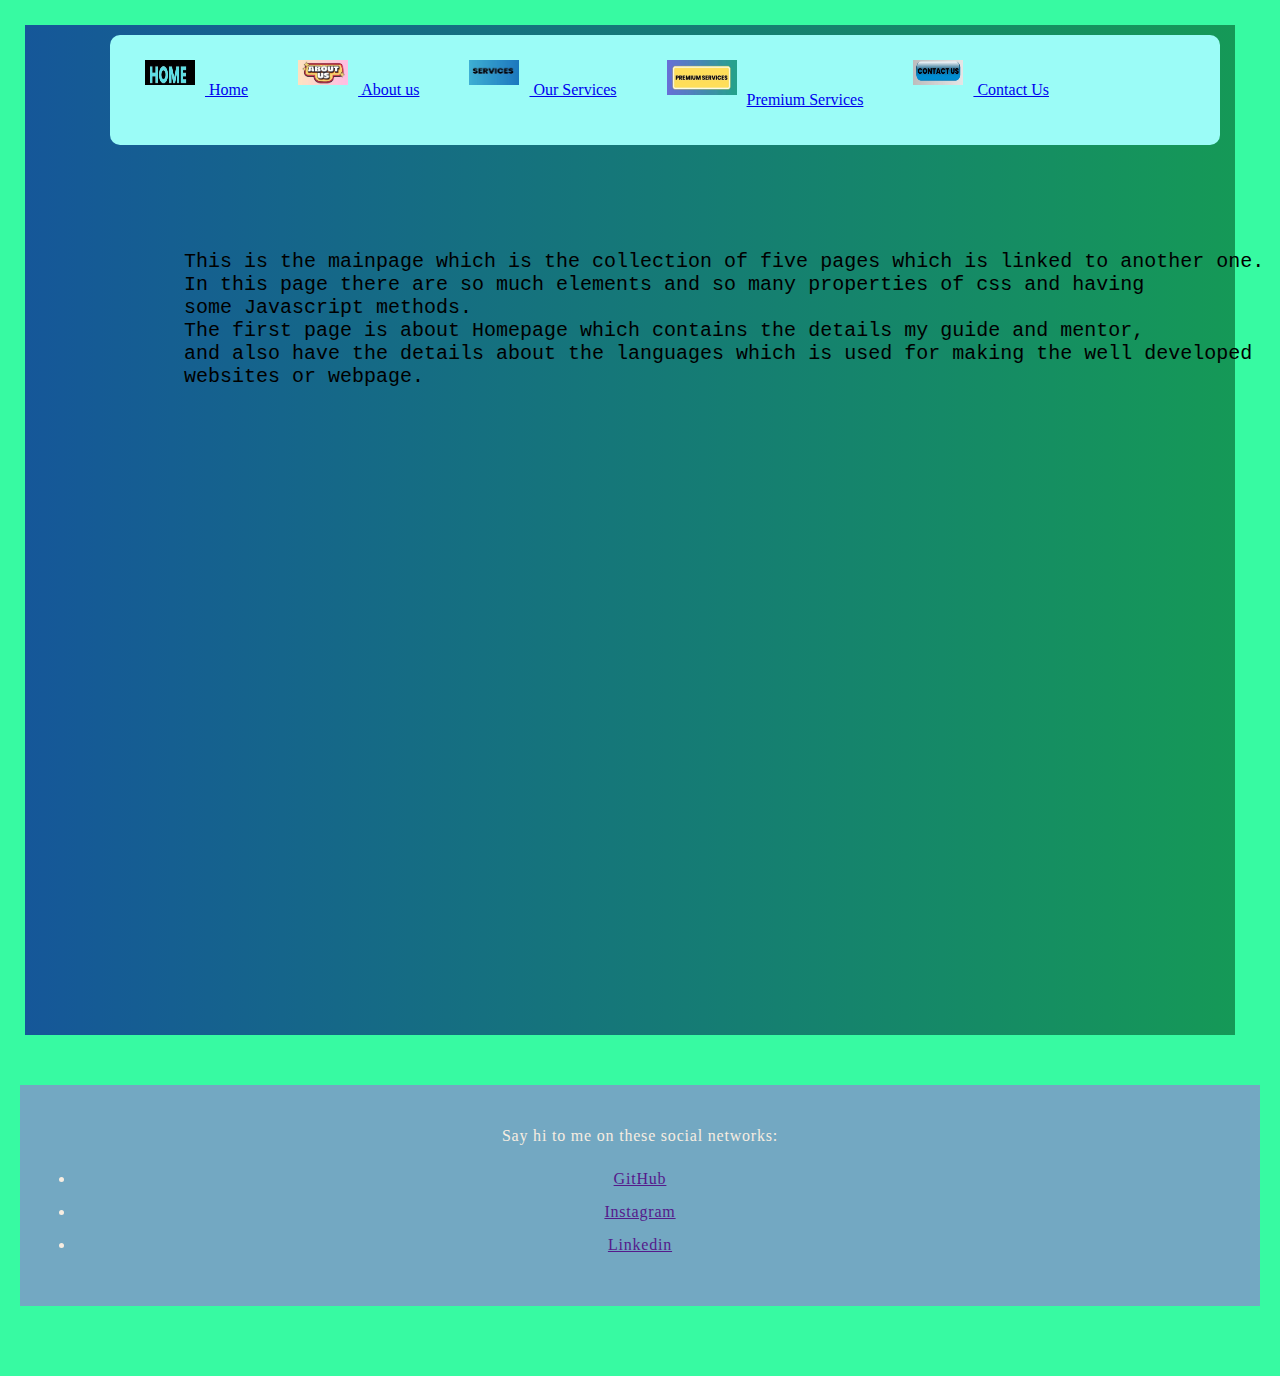
<file: Animation/index.html>
<!DOCTYPE html>
<html lang="en">
<head>
    <meta charset="UTF-8">
    <meta name="viewport" content="width=device-width, initial-scale=1.0">
    <title>Document</title>
    <link rel="stylesheet" href="style.css">
</head>
<body style="background-color: rgb(55, 250, 162);">
    <style>
    *{
        margin:5px;
        padding: 5px;
    }
    .box{
        border: 10px solid red;
        border-color: rgb(247, 92, 92);
        height: 600px;
        width: 1220px;

    }

    .container{
        border: 5px;
        height: 60px;
        width: 70px;
        border-radius: 15px;

    }
    @-webkit-keyframes colorchange{
        2%{
        background-color: red;
    }
    2%{
        background-color: yellow;
    }
    2%{
        background-color: burlywood;
    }
    2%{
        background-color: pink;
    }
    2%{
        background-color: goldenrod;
    }
}
@-webkit-keyframes imagechange{

10%{
    background-image: url(2.png);
}
30%{
    background-image: url(5.png);
}
55%{
    background-image: url(3.png);
}
75%{
    background-image: url(4.png);
}
100%{
    background-image: url(6.png);
}

}

    .box{
        width:1200px;
        height: 1000px;
        background: -webkit-linear-gradient(to right, #155799, #159957); 
        background: linear-gradient(to right, #155799, #159957); 
        border: 5px;
        animation-duration: 6s;
        animation-delay: 1s;
        animation-name: colorchange;
        animation-iteration-count:6s;

        animation-name: imagechange;
        animation-duration: 20s;
        animation-direction:normal                                                                                                                                                                                                                                                             ;
        animation-delay: 3s;
        animation-iteration-count: 20s;
    }
   
</style>
<div class="box">
        <div class="design">
            <div class="1"  > <a href="home.html"><img src="house.jpg" height="25px" width="50px"> Home</a></div>
            <div class="2" > <a href="about.html"><img src="about.jpg" height="25px" width="50px"> About us</a></div>
            <div class="3" ><a href="flexbox.html"><img src="servic.png" height="25px" width="50px"> Our Services</a></div>
            <div class="4" > <a href="flexbox.html"><img src="premi.jpg" height="35px" width="70px">Premium Services</a></div>
            <div class="4" > <a href="contactus.html"><img src="contact.jpg" height="25px" width="50px"> Contact Us</a></div>
        </div>


        <pre style="margin-top: 25px; font-size:20px; margin-top:100px">
            This is the mainpage which is the collection of five pages which is linked to another one. 
            In this page there are so much elements and so many properties of css and having
            some Javascript methods.
            The first page is about Homepage which contains the details my guide and mentor,
            and also have the details about the languages which is used for making the well developed
            websites or webpage.

        </pre>

    </div>

   
    
    <footer class="footer">
        <p>Say hi to me on these social networks:</p>
        <ul class="social-sites">
            <li><a class="css-is-deranged" href="">GitHub</a></li>
            <li><a class="css-is-deranged" href="">Instagram</a></li>
            <li><a class="css-is-deranged" href="">Linkedin</a></li>
        </ul>
      
    </footer>
</body>
</html>
</file>
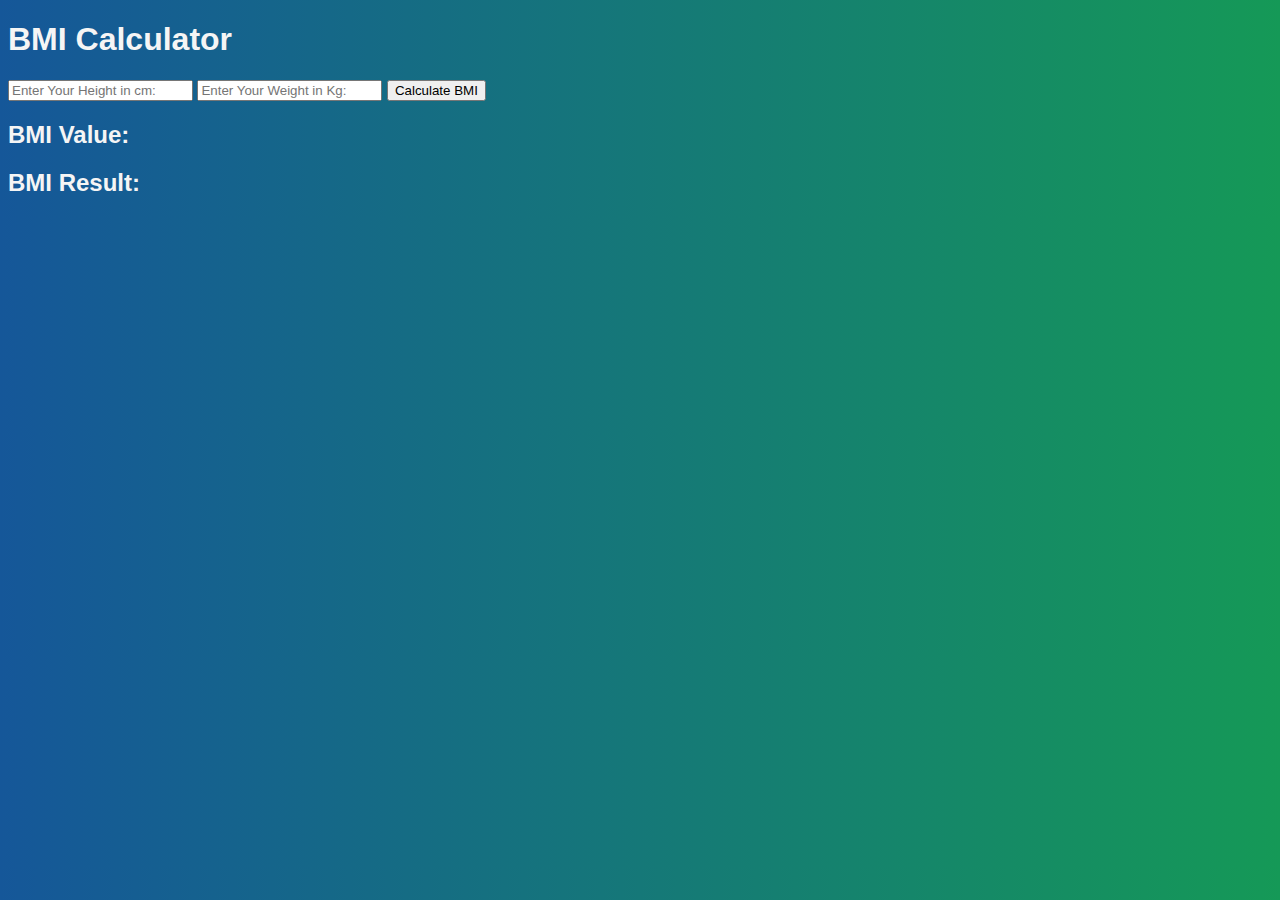
<file: BMI calculator/index.html>
<!DOCTYPE html>
<html lang="en">
<head>
    <meta charset="UTF-8">
    <meta http-equiv="X-UA-Compatible" content="IE=edge">
    <meta name="viewport" content="width=device-width, initial-scale=1.0">
    <title>Document</title>
    <link rel="stylesheet" href="style.css">

</head>
<body>
    <div class="container">  
        <h1>BMI Calculator</h1>
        <label>
            <input id="height-input" type="number" placeholder="Enter Your Height in cm: ">
        </label>        
        <label>
            <input id="weight-input" type="number" placeholder="Enter Your Weight in Kg: ">
        </label>            
        <button type="submit" onclick="Calculator()">Calculate BMI</button>
            
        <div class="bmi-value">
            <h2>BMI Value: </h2>
            <div id="bmi-output"></div>
        </div>
        <div class="bmi-result">
            <h2>BMI Result: </h2>
            <div id="bmi-status"></div>
        </div>   
    </div>
    

    <script>
        function Calculator()
        {
            var height = document.getElementById("height-input").value;
            var weight = document.getElementById("weight-input").value;
        
            var result = parseInt(weight) /(parseInt(height)/100)**2;
        
            if( (result)){
                document.getElementById("bmi-output").innerHTML = result;
                if(result < 18.5){
                    document.getElementById("bmi-status").innerHTML = "Underweight";
                }
                else if(result < 25){
                    document.getElementById("bmi-status").innerHTML = "Fit";
                }
                else if(result < 30){
                    document.getElementById("bmi-status").innerHTML = "Overweight";
                }
                else{
                    document.getElementById("bmi-status").innerHTML = "Fatty";
                }
            }
        }

    </script>
</body>
</html>
</file>
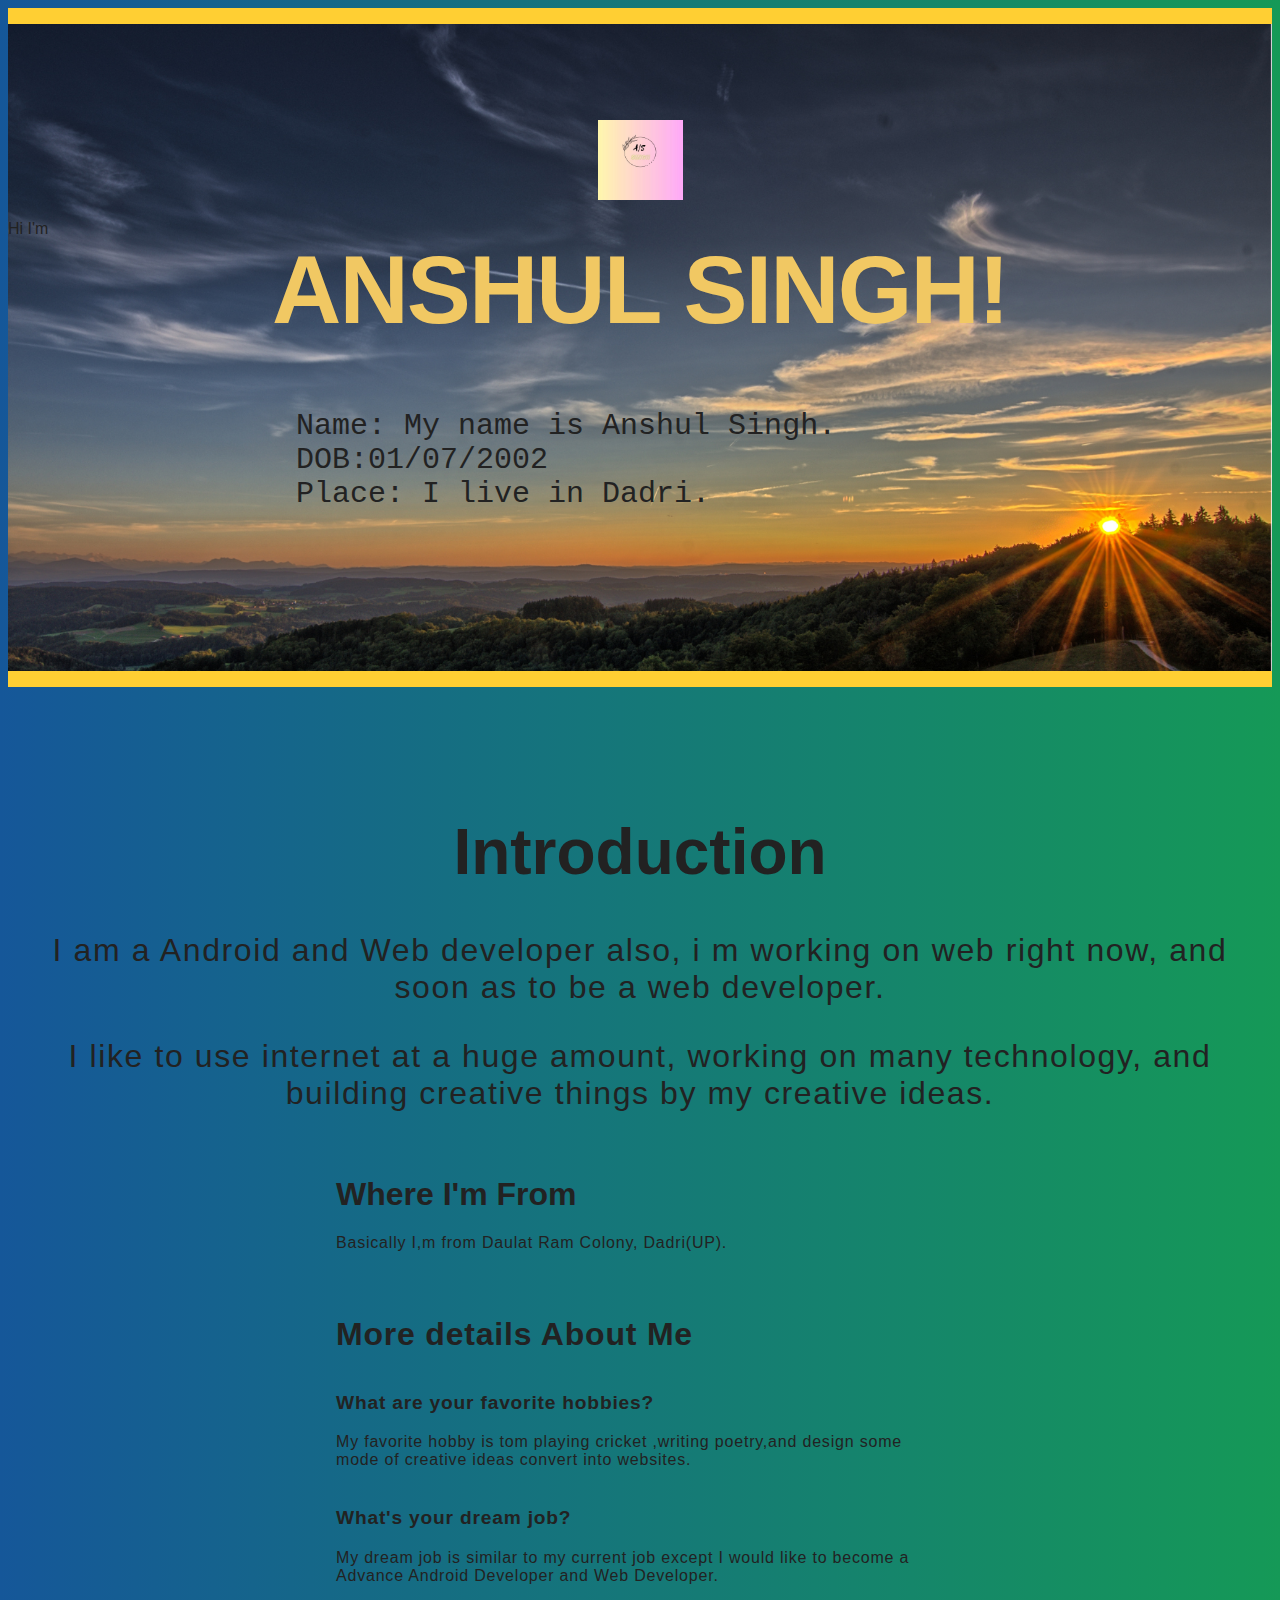
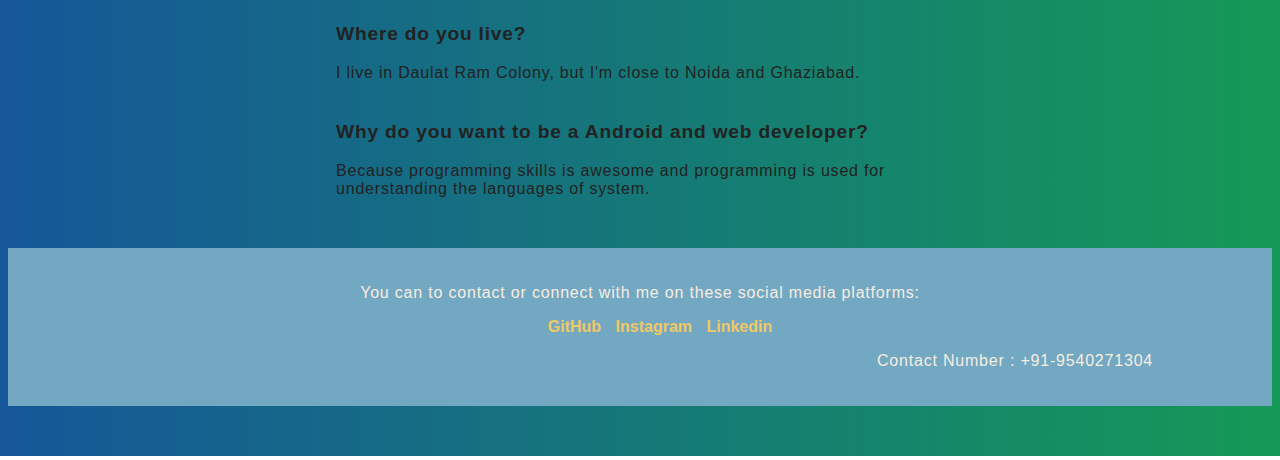
<file: Animation/about.html>
<!DOCTYPE html>
<html lang="en">
<head>
    <meta charset="UTF-8">
    <meta name="viewport" content="width=device-width, initial-scale=1.0">
    <title>Document</title>
    <link rel="stylesheet" href="about.css">
</head>
<body>

        <!-- using header footer -->

        <header class='about' style="background-image: url(4.png);">

            <center>
                <img src="anshul.jpg" alt="Logo" class="logo" height="80px" width="85px" >
            </center>

            <p class='who r u '>Hi I'm</p>
            <h1 class='ur-name'>Anshul Singh!</h1>
            <pre style="font-size: 30px;">
                Name: My name is Anshul Singh. 
                DOB:01/07/2002
                Place: I live in Dadri.
                </pre>
          </header>

          <section class="intro">
              <h1>Introduction</h1>
              <p>I am a Android and Web developer also, i m working on web right now, and soon as  to be a web developer.</p>
              <p>I like to use  internet at a huge amount, working on many technology, and building creative things by my creative ideas.</p>
          </section>

          <section class="address">
              <h1>Where I'm From</h1>
              <p>Basically I,m from Daulat Ram Colony, Dadri(UP). </p>
          </section>
          <section class="about-me">
              <h1>More details About Me</h1>
              <h2>What are your favorite hobbies?</h2>
              <p>My favorite hobby is tom playing cricket ,writing poetry,and design some mode of  creative ideas convert into websites.</p>
              <h2>What's your dream job?</h2>
              <p>My dream job is similar to my current job except I would like to become a Advance Android Developer and Web Developer.</p>
              <h2>Where do you live?</h2>
              <p>I live in  Daulat Ram Colony, but I'm close to Noida and Ghaziabad.</p>
              <h2>Why do you want to be a Android and web developer?</h2>
              <p>Because programming skills is awesome and programming is used for understanding the languages of system.</p>
          </section>
          
          <footer class="footer">
              <p>You can to contact or connect with  me on these social media platforms:</p>

              <ul class="social-sites">
                  <li><a class="css-is-deranged" href="">GitHub</a></li>
                  <li><a class="css-is-deranged" href="">Instagram</a></li>
                  <li><a class="css-is-deranged" href="">Linkedin</a></li>
              </ul>
              <p style="margin-left: 750px;"> Contact Number : +91-9540271304</p>

            
          </footer>
</body>
</html>
</file>
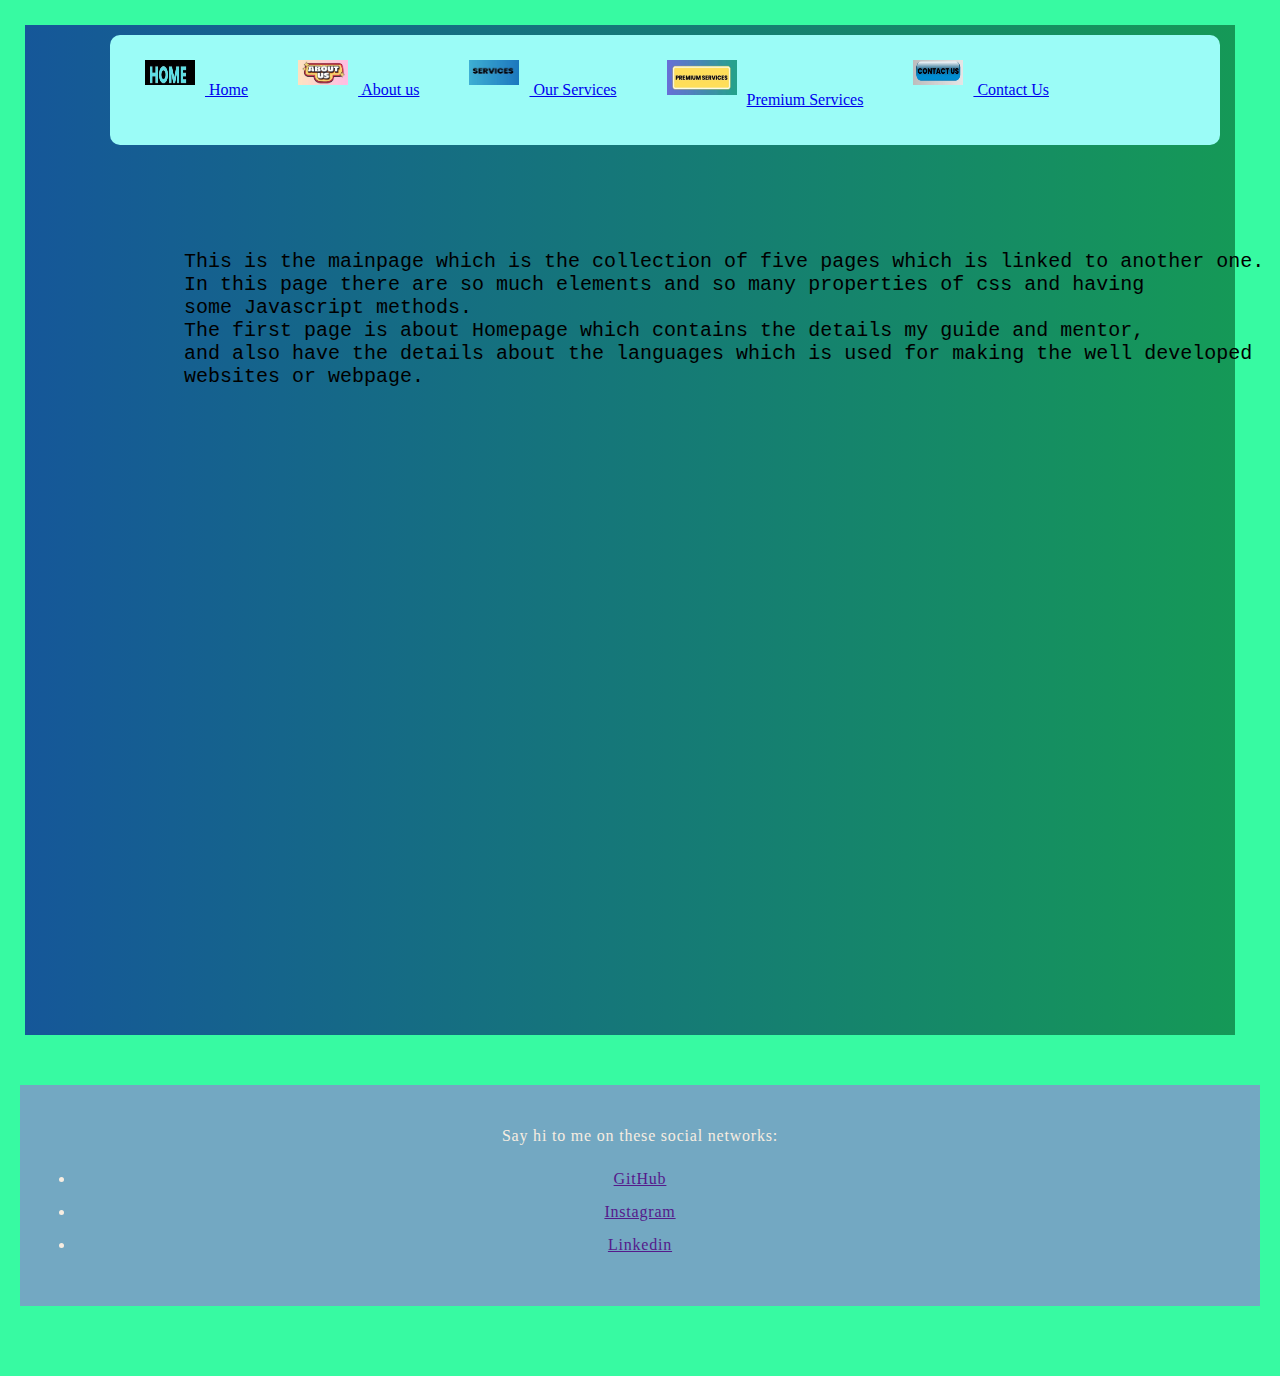
<file: Animation/animation.html>
<!DOCTYPE html>
<html lang="en">
<head>
    <meta charset="UTF-8">
    <meta name="viewport" content="width=device-width, initial-scale=1.0">
    <title>Document</title>
    <link rel="stylesheet" href="style.css">
</head>
<body style="background-color: rgb(55, 250, 162);">
    <style>
    *{
        margin:5px;
        padding: 5px;
    }
    .box{
        border: 10px solid red;
        border-color: rgb(247, 92, 92);
        height: 600px;
        width: 1220px;

    }

    .container{
        border: 5px;
        height: 60px;
        width: 70px;
        border-radius: 15px;

    }
    @-webkit-keyframes colorchange{
        2%{
        background-color: red;
    }
    2%{
        background-color: yellow;
    }
    2%{
        background-color: burlywood;
    }
    2%{
        background-color: pink;
    }
    2%{
        background-color: goldenrod;
    }
}
@-webkit-keyframes imagechange{

10%{
    background-image: url(2.png);
}
30%{
    background-image: url(5.png);
}
55%{
    background-image: url(3.png);
}
75%{
    background-image: url(4.png);
}
100%{
    background-image: url(6.png);
}

}

    .box{
        width:1200px;
        height: 1000px;
        background: -webkit-linear-gradient(to right, #155799, #159957); 
        background: linear-gradient(to right, #155799, #159957); 
        border: 5px;
        animation-duration: 6s;
        animation-delay: 1s;
        animation-name: colorchange;
        animation-iteration-count:6s;

        animation-name: imagechange;
        animation-duration: 20s;
        animation-direction:normal                                                                                                                                                                                                                                                             ;
        animation-delay: 3s;
        animation-iteration-count: 20s;
    }
   
</style>
<div class="box">
        <div class="design">
            <div class="1"  > <a href="home.html"><img src="house.jpg" height="25px" width="50px"> Home</a></div>
            <div class="2" > <a href="about.html"><img src="about.jpg" height="25px" width="50px"> About us</a></div>
            <div class="3" ><a href="flexbox.html"><img src="servic.png" height="25px" width="50px"> Our Services</a></div>
            <div class="4" > <a href="flexbox.html"><img src="premi.jpg" height="35px" width="70px">Premium Services</a></div>
            <div class="4" > <a href="contactus.html"><img src="contact.jpg" height="25px" width="50px"> Contact Us</a></div>
        </div>


        <pre style="margin-top: 25px; font-size:20px; margin-top:100px">
            This is the mainpage which is the collection of five pages which is linked to another one. 
            In this page there are so much elements and so many properties of css and having
            some Javascript methods.
            The first page is about Homepage which contains the details my guide and mentor,
            and also have the details about the languages which is used for making the well developed
            websites or webpage.

        </pre>

    </div>

   
    
    <footer class="footer">
        <p>Say hi to me on these social networks:</p>
        <ul class="social-sites">
            <li><a class="css-is-deranged" href="">GitHub</a></li>
            <li><a class="css-is-deranged" href="">Instagram</a></li>
            <li><a class="css-is-deranged" href="">Linkedin</a></li>
        </ul>
      
    </footer>
</body>
</html>
</file>
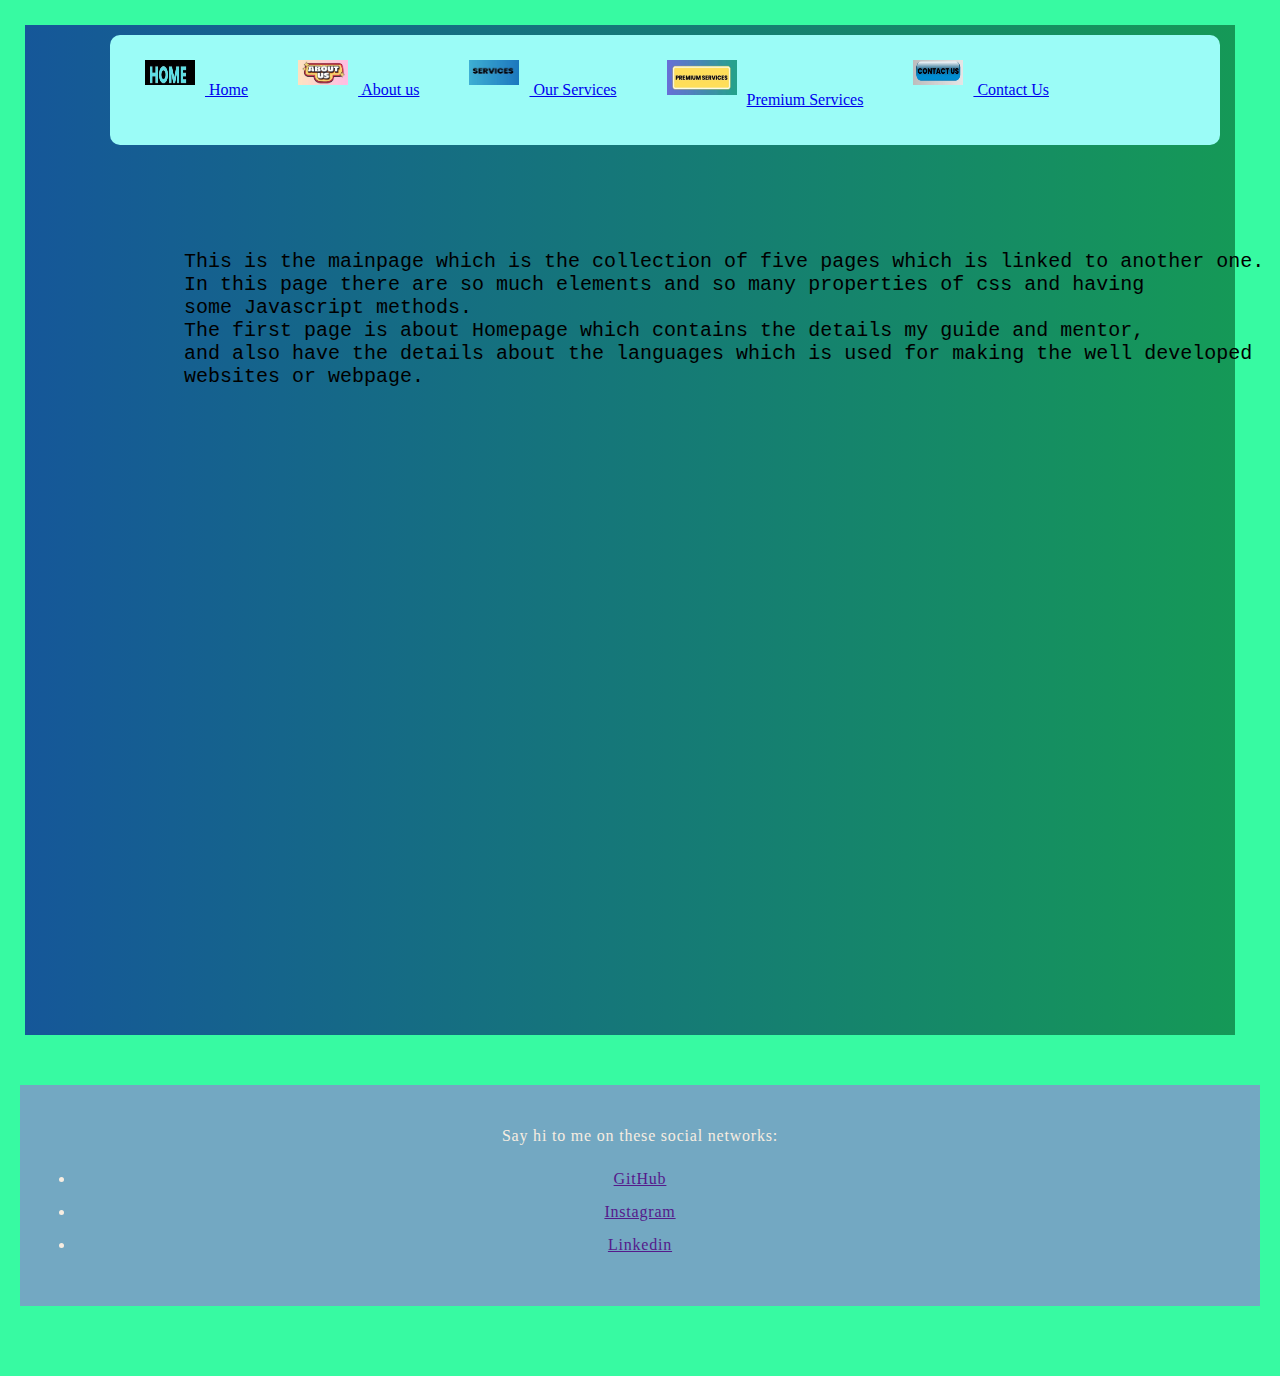
<file: Animation/animation1.html>
<!DOCTYPE html>
<html lang="en">

<head>
    <meta charset="UTF-8">
    <meta name="viewport" content="width=device-width, initial-scale=1.0">
    <title>Document</title>
    <link rel="stylesheet" href="style.css">
</head>

<body style="background-color: rgb(55, 250, 162);">
    <style>
        * {
            margin: 5px;
            padding: 5px;
        }
        
        .box {
            border: 10px solid red;
            border-color: rgb(247, 92, 92);
            height: 600px;
            width: 1220px;
        }
        
        .container {
            border: 5px;
            height: 60px;
            width: 70px;
            border-radius: 15px;
        }
        
        @-webkit-keyframes colorchange {
            2% {
                background-color: red;
            }
            2% {
                background-color: yellow;
            }
            2% {
                background-color: burlywood;
            }
            2% {
                background-color: pink;
            }
            2% {
                background-color: goldenrod;
            }
        }
        
        @-webkit-keyframes imagechange {
            10% {
                background-image: url(2.png);
            }
            30% {
                background-image: url(5.png);
            }
            55% {
                background-image: url(3.png);
            }
            75% {
                background-image: url(4.png);
            }
            100% {
                background-image: url(6.png);
            }
        }
        
        .box {
            width: 1200px;
            height: 1000px;
            background: -webkit-linear-gradient(to right, #155799, #159957);
            background: linear-gradient(to right, #155799, #159957);
            border: 5px;
            animation-duration: 6s;
            animation-delay: 1s;
            animation-name: colorchange;
            animation-iteration-count: 6s;
            animation-name: imagechange;
            animation-duration: 20s;
            animation-direction: normal;
            animation-delay: 3s;
            animation-iteration-count: 20s;
        }
    </style>
    <div class="box">
        <div class="design">
            <div class="1">
                <a href="home.html"><img src="house.jpg" height="25px" width="50px"> Home</a>
            </div>
            <div class="2">
                <a href="about.html"><img src="about.jpg" height="25px" width="50px"> About us</a>
            </div>
            <div class="3">
                <a href="flexbox.html"><img src="servic.png" height="25px" width="50px"> Our Services</a>
            </div>
            <div class="4">
                <a href="flexbox.html"><img src="premi.jpg" height="35px" width="70px">Premium Services</a>
            </div>
            <div class="4">
                <a href="contactus.html"><img src="contact.jpg" height="25px" width="50px"> Contact Us</a>
            </div>
        </div>


        <pre style="margin-top: 25px; font-size:20px; margin-top:100px">
            This is the mainpage which is the collection of five pages which is linked to another one. 
            In this page there are so much elements and so many properties of css and having
            some Javascript methods.
            The first page is about Homepage which contains the details my guide and mentor,
            and also have the details about the languages which is used for making the well developed
            websites or webpage.

        </pre>

    </div>



    <footer class="footer">
        <p>Say hi to me on these social networks:</p>
        <ul class="social-sites">
            <li><a class="css-is-deranged" href="">GitHub</a></li>
            <li><a class="css-is-deranged" href="">Instagram</a></li>
            <li><a class="css-is-deranged" href="">Linkedin</a></li>
        </ul>

    </footer>
</body>

</html>
</file>
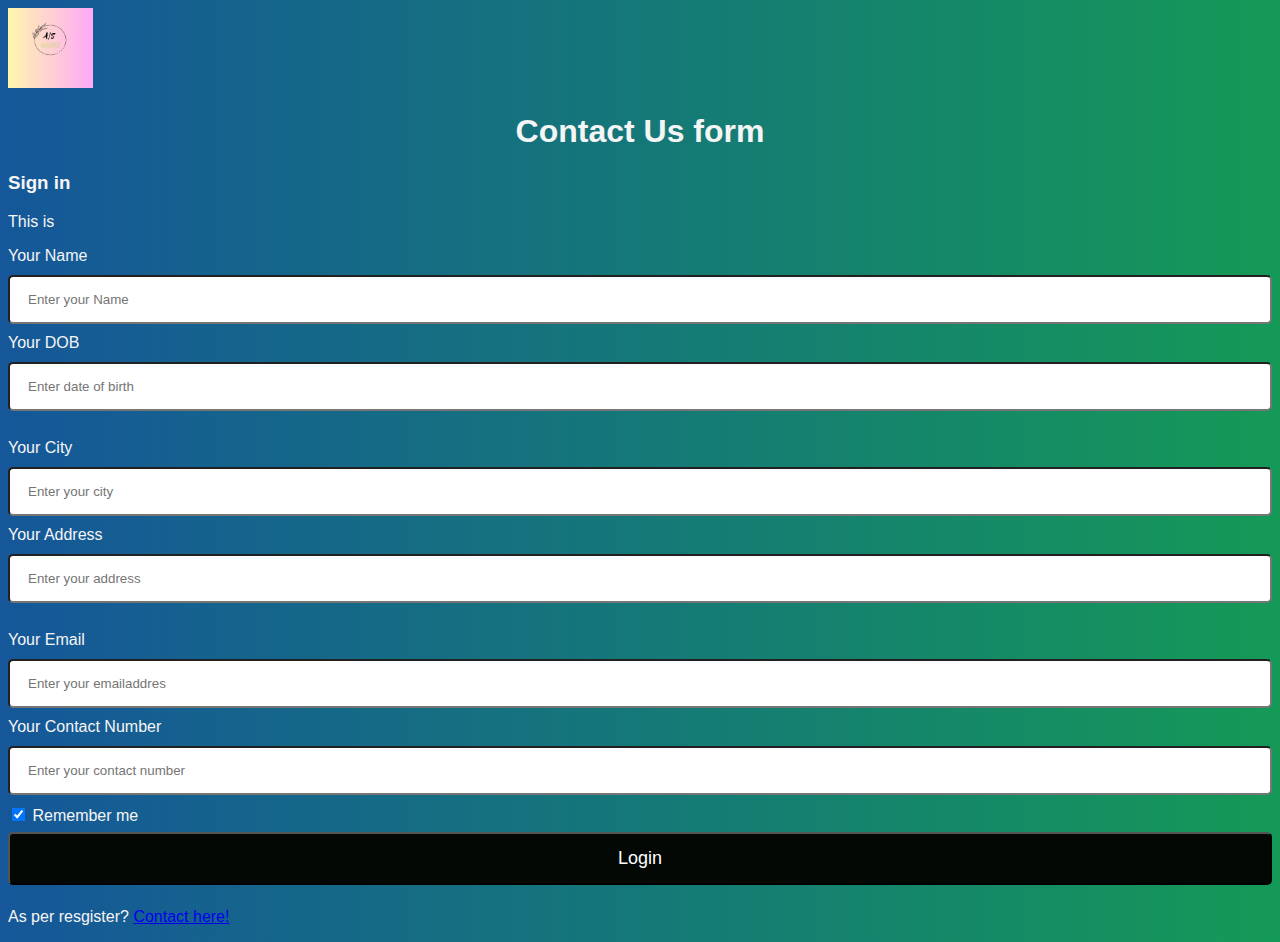
<file: Animation/contactus.html>
<!DOCTYPE html>
<html lang="en">
<head>
    <meta charset="UTF-8">
    <meta http-equiv="X-UA-Compatible" content="IE=edge">
    <meta name="viewport" content="width=device-width, initial-scale=1.0">
    <title>Login page in HTML</title>
    <link rel="stylesheet" href="stylecontact.css">
</head>
<body>
    <img src="anshul.jpg" alt="Logo" class="logo" height="80px" width="85px">
    <center><h1> Contact Us form </h1></center>
    <form action=""> 
        <div class="headingsContainer">
            <h3>Sign in</h3>
            <p>This is </p>
        </div>


        <div class="mainContainer">

            <label for="name">Your Name</label>
            <input type="text" placeholder="Enter your Name" name="name" required>


            <label for="dob">Your DOB</label>
            <input type="text" placeholder="Enter date of birth" name="dob" required>

            <br><br>
            <label for="city">Your City</label>
            <input type="text" placeholder="Enter your city" name="city" required>
            

            <label for="address">Your Address</label>
            <input type="text" placeholder="Enter your address" name="address" required>

            <br><br>
            <label for="email">Your Email</label>
            <input type="text" placeholder="Enter your emailaddres" name="address" required>

          

            <label for="Mobile No">Your Contact Number</label>
            <input type="text" placeholder="Enter your contact number" name="address" required>


            <div class="subcontainer">
                <label>
                  <input type="checkbox" checked="checked" name="remember"> Remember me
                </label>
            </div>


            <button type="submit">Login</button>

            <p class="register">As per resgister?  <a href="#">Contact here!</a></p>

        </div>

    </form>
</body>
</html>
</file>
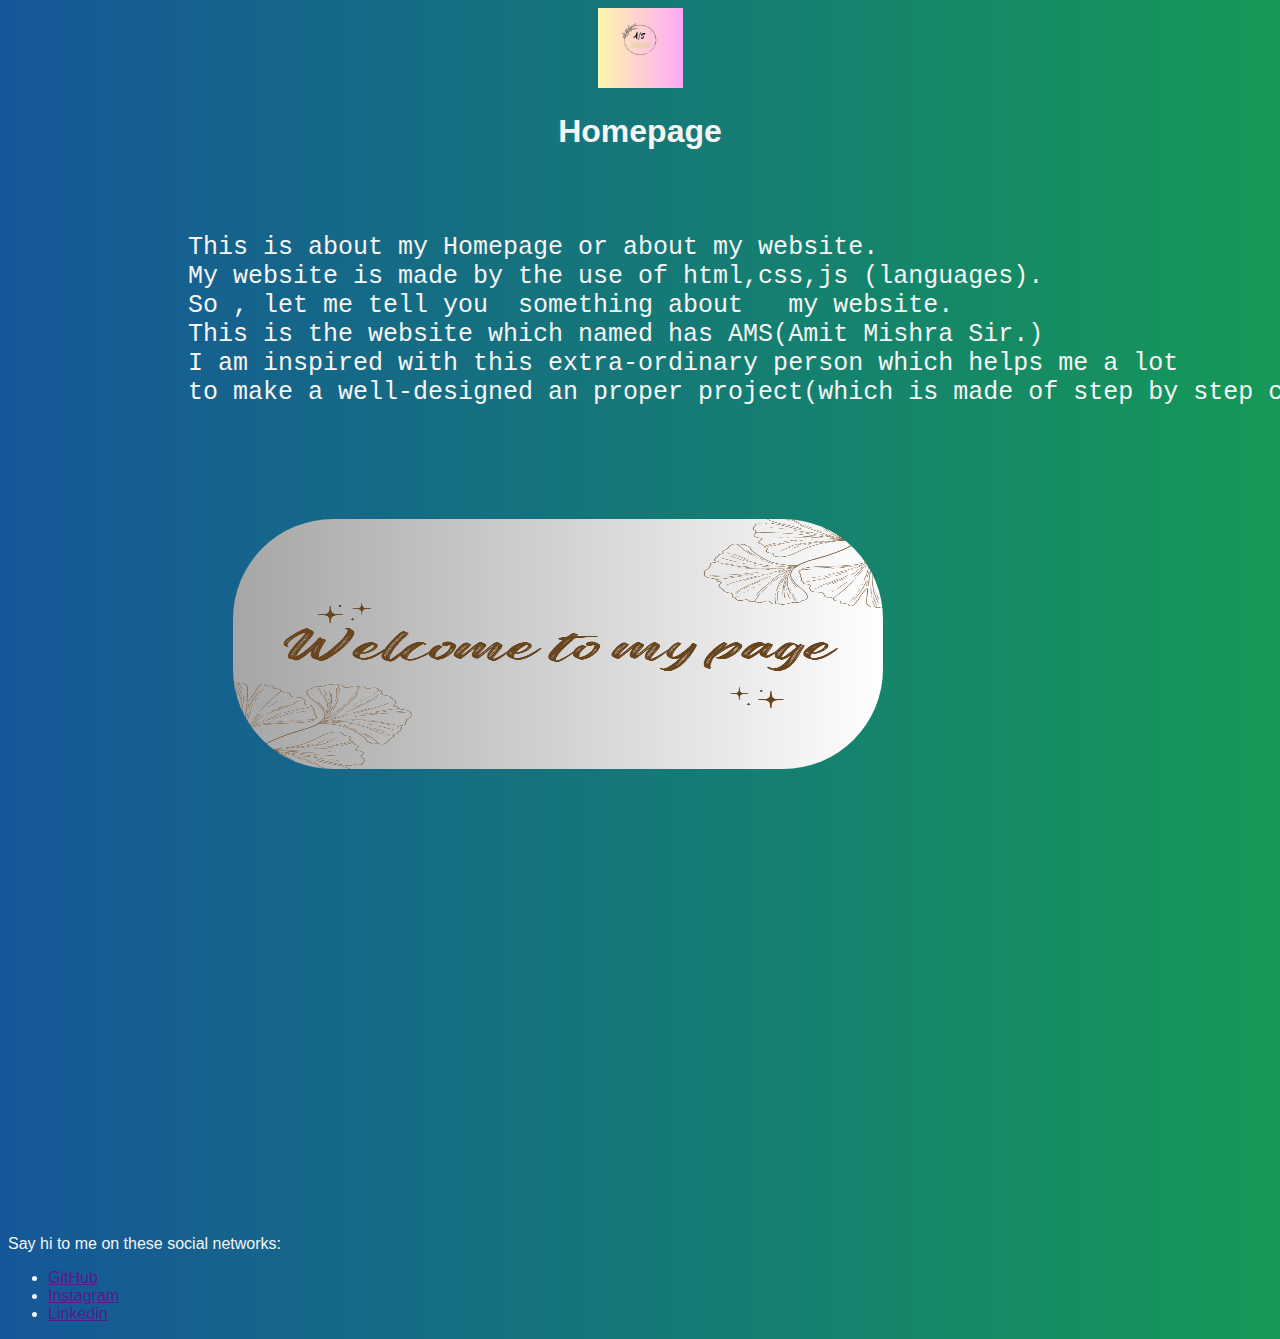
<file: Animation/home.html>
<!DOCTYPE html>
<html lang="en">
<head>
    <meta charset="UTF-8">
    <meta name="viewport" content="width=device-width, initial-scale=1.0">
    <title>Homepage</title>
    <link rel="stylesheet" href="home.css">
</head>
<body>
    <center>
        <img src="anshul.jpg" alt="Logo" class="logo" height="80px" width="85px">
        <h1>Homepage</h1>
    </center>
    <div class="home">
        <pre>
        <li>
            This is about my Homepage or about my website.
            My website is made by the use of html,css,js (languages).
            So , let me tell you  something about   my website.
            This is the website which named has AMS(Amit Mishra Sir.)
            I am inspired with this extra-ordinary person which helps me a lot 
            to make a well-designed an proper project(which is made of step by step code.) 
    </li>
    </pre>
</div>
  

<style>
.welcome{
    size: 500px;
    border: 10px;
    height: 700px;
    width: 1000px;
}
    
</style>
<div class="welcome">
<center>
    <a href="home.html"><img src="welcome.png"height="250px" width="650px" style="border-radius:100px; margin-left: 100px; box-shadow:inset 10px;"></a>
</center>
</div>
     
    
<footer class="footer">
    <p>Say hi to me on these social networks:</p>
    <ul class="social-sites">
        <li><a class="css-is-deranged" href="">GitHub</a></li>
        <li><a class="css-is-deranged" href="">Instagram</a></li>
        <li><a class="css-is-deranged" href="">Linkedin</a></li>
    </ul>
  
</footer>
    
</body>
</html>
</file>
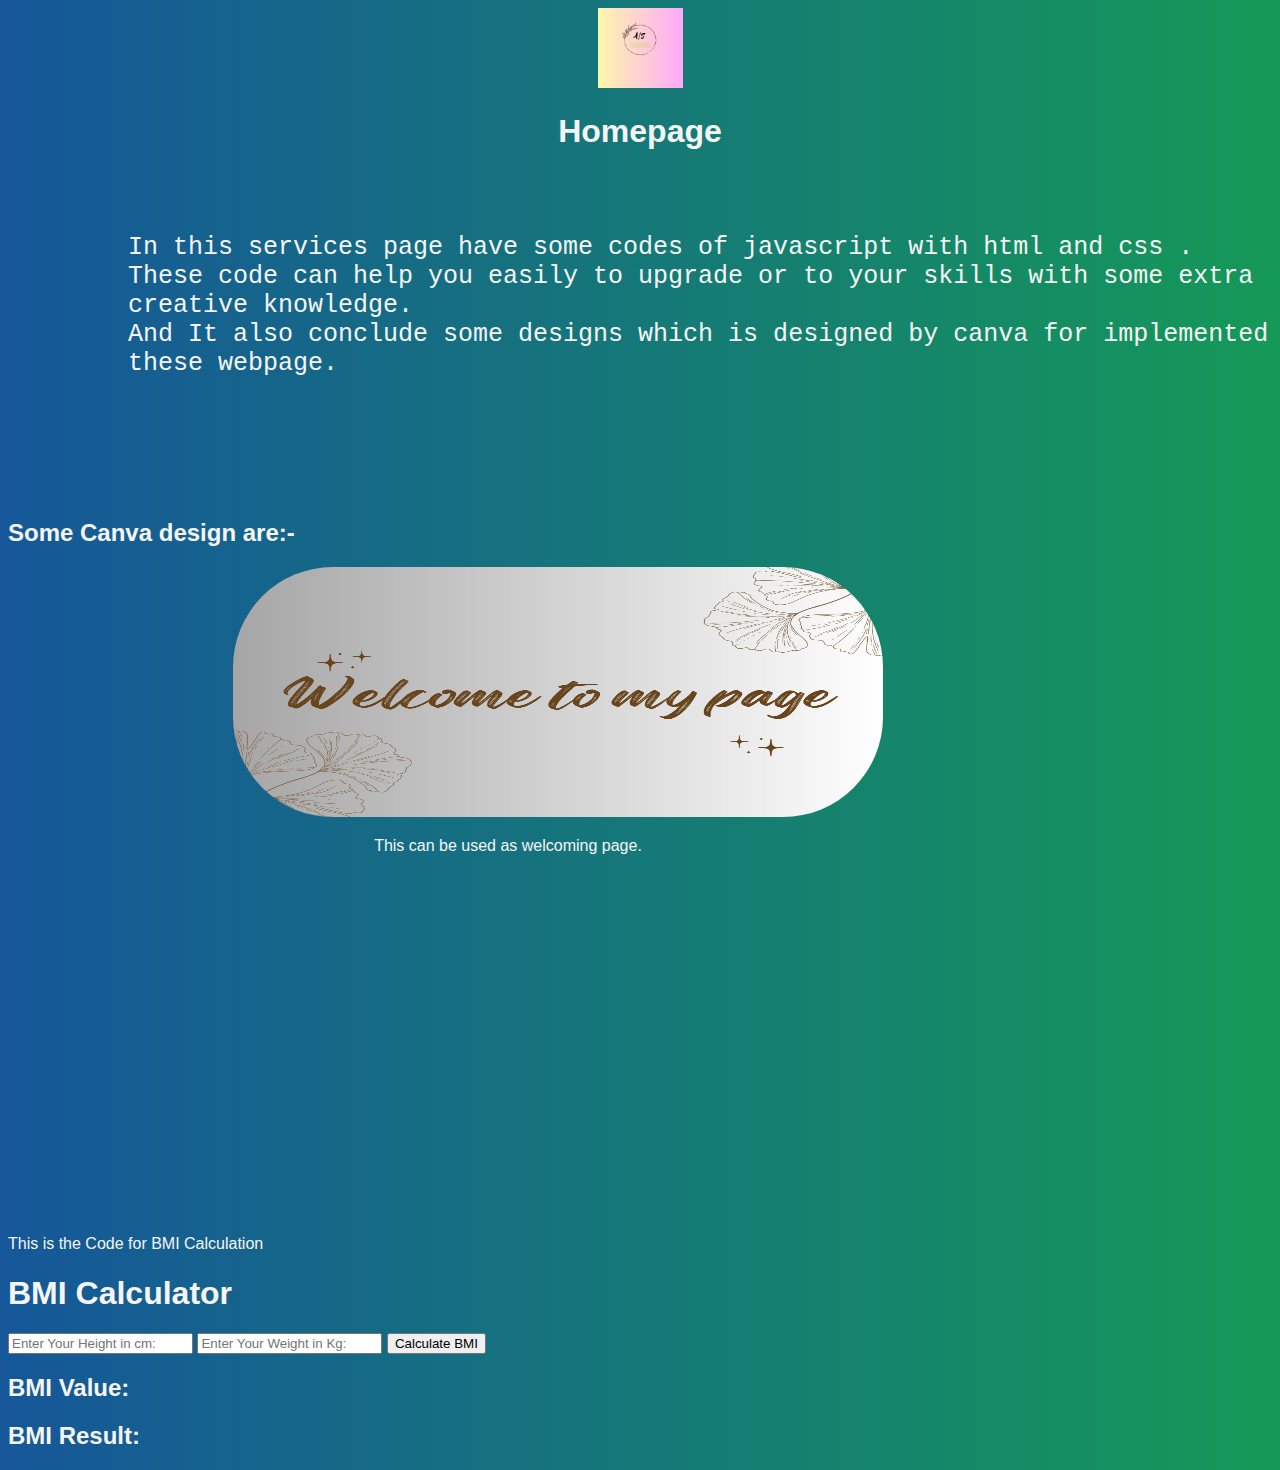
<file: Animation/ourservices.html>
<!DOCTYPE html>
<html lang="en">
<head>
    <meta charset="UTF-8">
    <meta name="viewport" content="width=device-width, initial-scale=1.0">
    <title>Document</title>
    <link rel="stylesheet" href="ourservices.css">
</head>
<body>
    <center>
        <img src="anshul.jpg" alt="Logo" class="logo" height="80px" width="85px">
        <h1>Homepage</h1>
    </center>
    <div class="home">
        <pre>
        <li>
        In this services page have some codes of javascript with html and css .
        These code can help you easily to upgrade or to your skills with some extra 
        creative knowledge.
        And It also conclude some designs which is designed by canva for implemented in 
        these webpage.  

    </li>
    </pre>
</div>
  

<style>
.welcome{
    size: 500px;
    border: 10px;
    height: 700px;
    width: 1000px;
}
    
</style>
<div class="welcome">

    <h2>
        Some Canva design are:- 
    </h2>
<center>
    <a href="home.html"><img src="welcome.png"height="250px" width="650px" style="border-radius:100px; margin-left: 100px; box-shadow:inset 10px;"></a>
    <p style=" font: size 20px;">This can be used as welcoming page.</p>
    
</center>
</div>

<div class="code">

    <p> This is the Code for BMI Calculation </p>

    <div class="container">  
        <h1>BMI Calculator</h1>
        <label>
            <input id="height-input" type="number" placeholder="Enter Your Height in cm: ">
        </label>        
        <label>
            <input id="weight-input" type="number" placeholder="Enter Your Weight in Kg: ">
        </label>            
        <button type="submit" onclick="Calculator()">Calculate BMI</button>
            
        <div class="bmi-value">
            <h2>BMI Value: </h2>
            <div id="bmi-output"></div>
        </div>
        <div class="bmi-result">
            <h2>BMI Result: </h2>
            <div id="bmi-status"></div>
        </div>   
    </div>
    

    <script>
        function Calculator()
        {
            var height = document.getElementById("height-input").value;
            var weight = document.getElementById("weight-input").value;
        
            var result = parseInt(weight) /(parseInt(height)/100)**2;
        
            if( (result)){
                document.getElementById("bmi-output").innerHTML = result;
                if(result < 18.5){
                    document.getElementById("bmi-status").innerHTML = "Underweight";
                }
                else if(result < 25){
                    document.getElementById("bmi-status").innerHTML = "Fit";
                }
                else if(result < 30){
                    document.getElementById("bmi-status").innerHTML = "Overweight";
                }
                else{
                    document.getElementById("bmi-status").innerHTML = "Fatty";
                }
            }
        }

    </script>


</div>
    
</body>
</html>
</file>
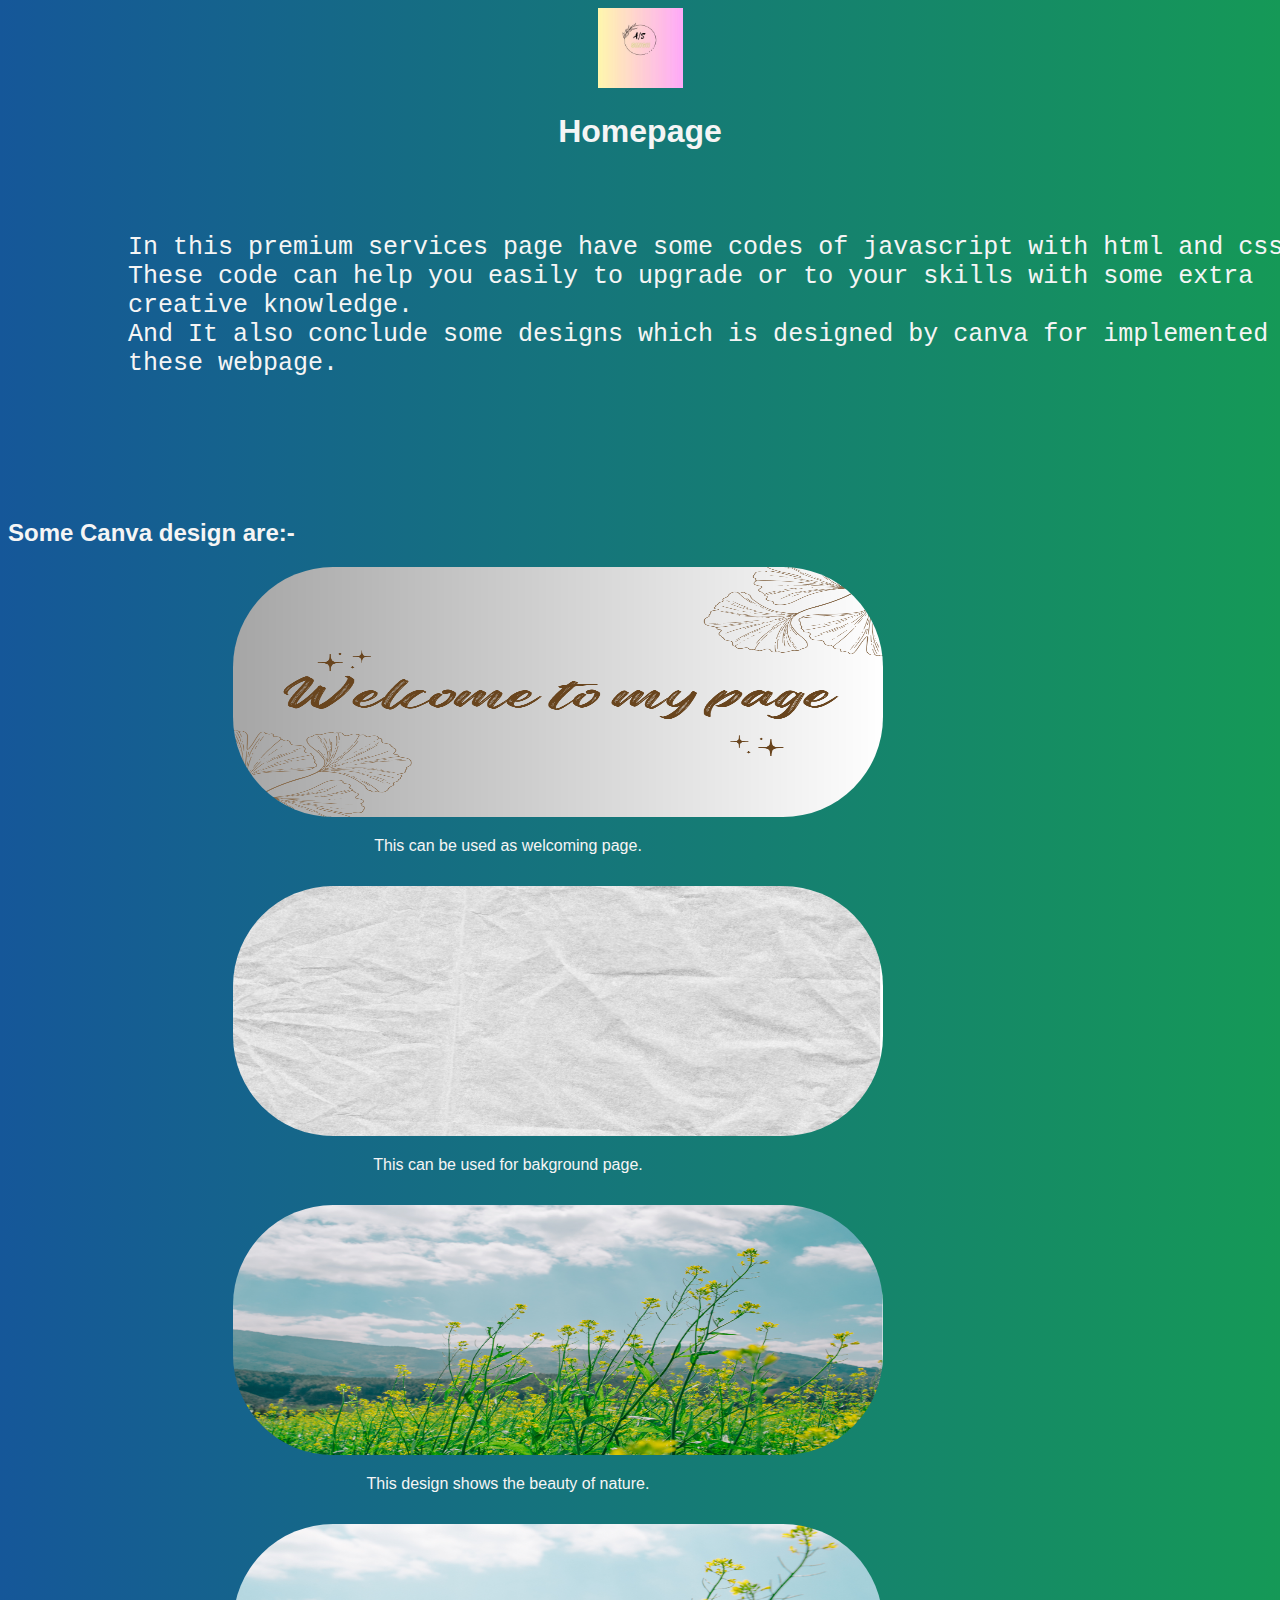
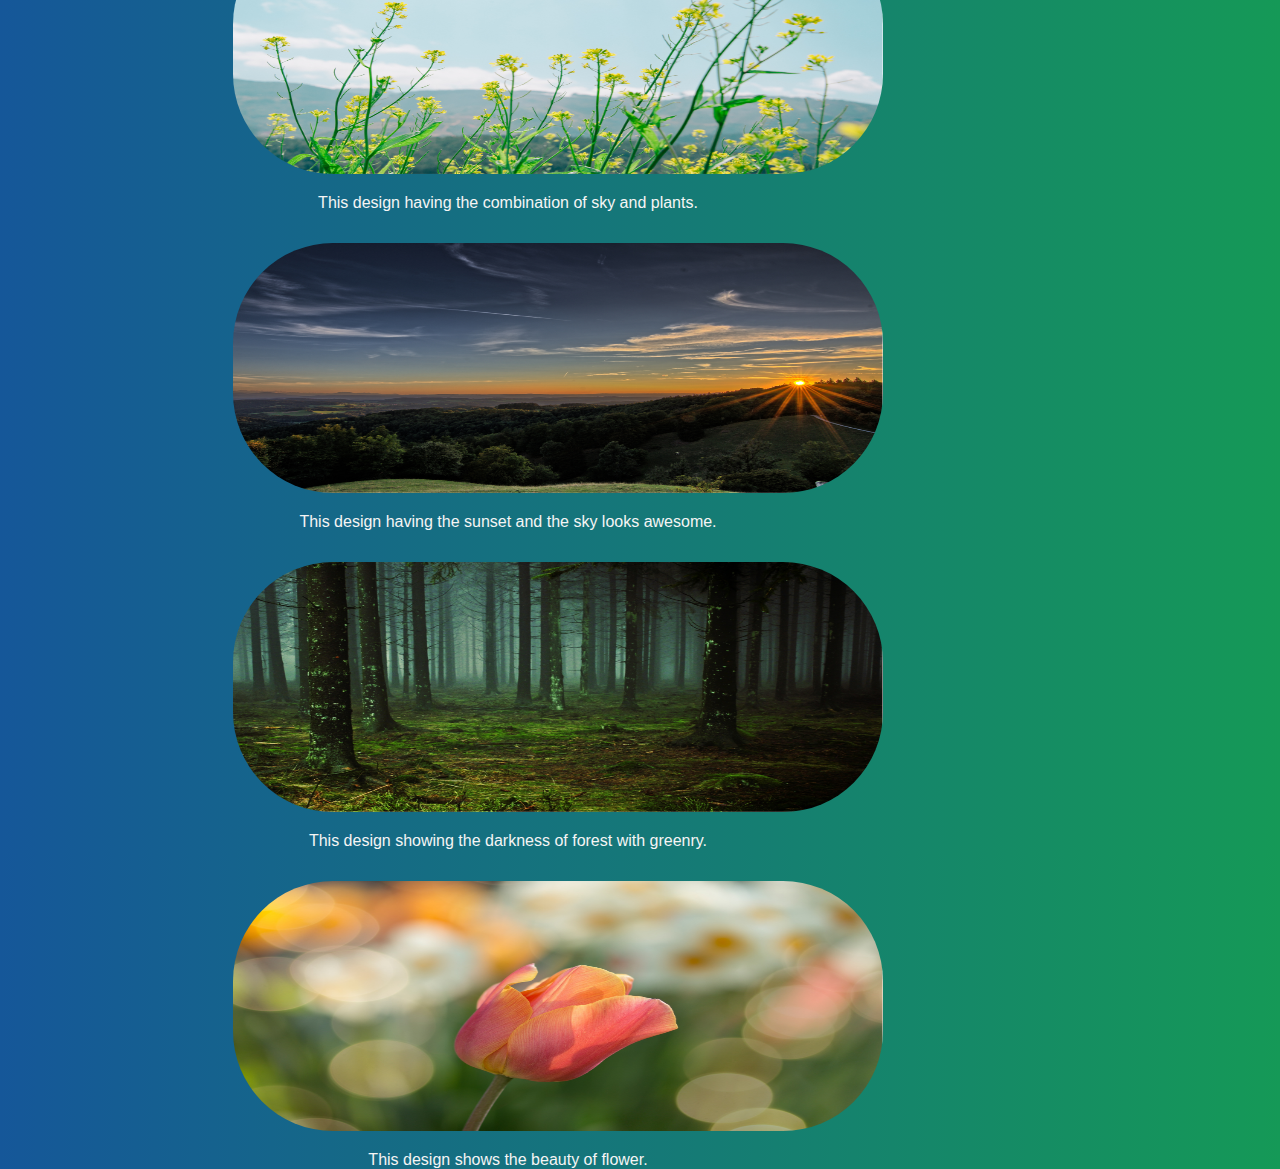
<file: Animation/premium.html>
<!DOCTYPE html>
<html lang="en">
<head>
    <meta charset="UTF-8">
    <meta name="viewport" content="width=device-width, initial-scale=1.0">
    <title>Document</title>
    <link rel="stylesheet" href="premium.css">
</head>
<body>

    <center>
        <img src="anshul.jpg" alt="Logo" class="logo" height="80px" width="85px">
        <h1>Homepage</h1>
    </center>
    <div class="home">
        <pre>
        <li>
        In this premium services page have some codes of javascript with html and css .
        These code can help you easily to upgrade or to your skills with some extra 
        creative knowledge.
        And It also conclude some designs which is designed by canva for implemented in 
        these webpage.  

    </li>
    </pre>
</div>
  

<style>
.welcome{
    size: 500px;
    border: 10px;
    height: 700px;
    width: 1000px;
}
    
</style>
<div class="welcome">

    <h2>
        Some Canva design are:- 
    </h2>
<center>
    <a href="home.html"><img src="welcome.png"height="250px" width="650px" style="border-radius:100px; margin-left: 100px; box-shadow:inset 10px;"></a>
    <p style=" font: size 20px;">This can be used as welcoming page.</p>


    <img src="1.png"height="250px" width="650px" style="border-radius:100px; margin-left: 100px;  margin-top:15px; box-shadow:inset 10px;">
    <p style=" font: size 20px;">This can be used for bakground page.</p>

    <img src="2.png"height="250px" width="650px" style="border-radius:100px; margin-left: 100px;  margin-top:15px; box-shadow:inset 10px;">
    <p style=" font: size 20px;">This design shows the beauty of nature. </p>

    <img src="3.png"height="250px" width="650px" style="border-radius:100px; margin-left: 100px;  margin-top:15px; box-shadow:inset 10px;">
    <p style=" font: size 20px;">This design having the combination of sky and plants.</p>

    <img src="4.png"height="250px" width="650px" style="border-radius:100px; margin-left: 100px;  margin-top:15px; box-shadow:inset 10px;">
    <p style=" font: size 20px;">This design having the sunset and the sky looks awesome. </p>

    <img src="5.png"height="250px" width="650px" style="border-radius:100px; margin-left: 100px;  margin-top:15px; box-shadow:inset 10px;">
    <p style=" font: size 20px;">This design showing the darkness of forest with greenry.</p>

    <img src="6.png"height="250px" width="650px" style="border-radius:100px; margin-left: 100px; margin-top:15px; box-shadow:inset 10px;">
    <p style=" font: size 20px;">This design shows the beauty of flower.</p>

    
</center>
</div>


</body>
</html>
</file>
<file: Animation/style.css>
.flex{
    display: flex;
    flex-direction:row ;
    background-color: rgb(241, 200, 124);
}
.box{

    height: 600px;
    width: 1000px;
}

.design{
    display: flex;
    height: 100px;
    width: 1100px;
    flex-direction: row ;
    margin-left: 80px;
    border: 5px;
    border-radius: 10px;
    background-color: rgb(155, 252, 247);
}
.container{
    height:350px;
    width:350px;
    border-radius: 20px;
}

.footer{
    text-align: center;
    font-weight: 300;
    letter-spacing: 0.05em;
    margin: 50px 0;
    padding: 20px 0;
    text-align: center;
    background-color: #73A8C2;
    text-decoration: none;
    color: #F7EDE1;
    padding: 2em 2.5em;

}
</file>
<file: BMI calculator/style.css>
body{

    font-family:Arial; 
    background: -webkit-linear-gradient(to right, #155799, #159957); 
    background: linear-gradient(to right, #155799, #159957); 
    color:whitesmoke;
}
</file>
<file: Animation/about.css>
body{
    background-image: url(1.png);
    background-size: cover;
    font-family:Arial; 
    background: -webkit-linear-gradient(to right, #155799, #159957); 
    background: linear-gradient(to right, #155799, #159957); 
    color:whitesmoke;
}

body {
    color: #222222;
    font-size: 1em;
    font-family: "Open Sans", "Helvetica Neue", sans-serif;
}

.footer,
.ur-name,
.intro {
  text-align: center;
}

.about {
  padding: 6em 0;
  background-image: url('file:///C:/Users/ADMIN/Downloads/Untitled%20design/4.png');
  background-size: cover;
  background-repeat: no-repeat;
  border-top: solid 1em #FFCF33;
}

.intro {
    margin-bottom: 0.1em;
    font-family: "Open Sans", "Helvetica Neue", sans-serif;
    font-size: 2em;
}

.ur-name{
    color: #F1C863;
    margin-top: -0.2em;
    font-family: "Open Sans", "Helvetica Neue", sans-serif;
    font-weight: bold;
    font-size: 6em;
    letter-spacing: -0.02em;
    text-transform: uppercase;
}

.intro,
.address,
.about-me {
    max-width: 38em;
    margin-left: auto;
    margin-right: auto;
    margin-top: 2em;
}

.intro > p,
.address> p,
.about-me,
.footer > p {
    font-weight: 300;
    letter-spacing: 0.05em;
}

.about-me > h2 {
    font-family: "Open Sans", "Helvetica Neue", sans-serif;
    font-size: 1.2em;
    font-weight: bold;
    /* Layout */
    margin: 2em 0 1em 0;
}

section > h1 {
    margin-top: 2em;
}

.footer,
.ur-name,
.intro {
  text-align: center;
}

.about {
  padding: 6em 0;
  background-image: url('file:///C:/Users/ADMIN/Downloads/Untitled%20design/4.png');
  background-size: cover;
  background-repeat: no-repeat;
  border-top: solid 1em #FFCF33;
  border-bottom: solid 1em #FFCF33;
}

.intro {
  margin-bottom: 0.1em;
  font-family: "Open Sans", "Helvetica Neue", sans-serif;
    font-size: 2em;
}

.ur-name {
  margin-top: -0.2em;
  font-family: "Open Sans", "Helvetica Neue", sans-serif;
  font-weight: bold;
  font-size: 6em;
  letter-spacing: -0.02em;
  text-transform: uppercase;
}
.intro> p,
.address > p,
.about-me > p {
    font-weight: 300;
    letter-spacing: 0.05em;
}
h2 {
    font-family: "Gentium Book Basic", Georgia, serif;
    font-size: 1.2em;
    font-weight: bold;
}

.intro,
.address,
.about-me {
    max-width: 38em;
    margin-left: auto;
    margin-right: auto;
    margin-top: 2em;
}
.footer {
  margin: 50px 0;
  padding: 20px 0;
  text-align: center;
  background-color: #73A8C2;
  text-decoration: none;
}
.social-sites > li {
  display: inline-block;
  margin: 0 5px;
}
.footer > p {
  color: #F7EDE1;
}
a {
    font-weight: bold;
    text-decoration: none;
    color: #F1C863;
}
  
@media only screen and (max-width: 500px) {
    .about{
        padding: 3em 0;
    }
    .ur-name {
        font-size: 3em;
    }
    .footer {
        padding: 2em 2.5em;
  }
}
</file>
<file: Animation/stylecontact.css>
body 
{
  font-family:Arial; 
  background: -webkit-linear-gradient(to right, #155799, #159957); 
  background: linear-gradient(to right, #155799, #159957); 
  color:whitesmoke;
}
input[type=text], input[type=password]{
    width: 100%;
    margin: 10px 0;
    border-radius: 5px;
    padding: 15px 18px;
    box-sizing: border-box;
  }
  button {
    background-color: #030804;
    color: white;
    padding: 14px 20px;
    border-radius: 5px;
    margin: 7px 0;
    width: 100%;
    font-size: 18px;
  }

button:hover {
    opacity: 0.6;
    cursor: pointer;
  }
.maincontainer{
border: 10px;
height: 400px;
width: 500px;
  }
</file>
<file: Animation/home.css>
body {
    background-image: url(body.jpg);
    background-size: cover;
  font-family:Arial; 
  background: -webkit-linear-gradient(to right, #155799, #159957); 
  background: linear-gradient(to right, #155799, #159957); 
  color:whitesmoke;
}
.home{
    font-size: 25px;
    
}
</file>
<file: Animation/ourservices.css>
body {
    background-image: url(body.jpg);
    background-size: cover;
  font-family:Arial; 
  background: -webkit-linear-gradient(to right, #155799, #159957); 
  background: linear-gradient(to right, #155799, #159957); 
  color:whitesmoke;
}
.home{
    font-size: 25px;
    
}
</file>
<file: Animation/premium.css>
body {
    background-image: url(body.jpg);
    background-size: cover;
  font-family:Arial; 
  background: -webkit-linear-gradient(to right, #155799, #159957); 
  background: linear-gradient(to right, #155799, #159957); 
  color:whitesmoke;
}
.home{
    font-size: 25px;
    
}
</file>
